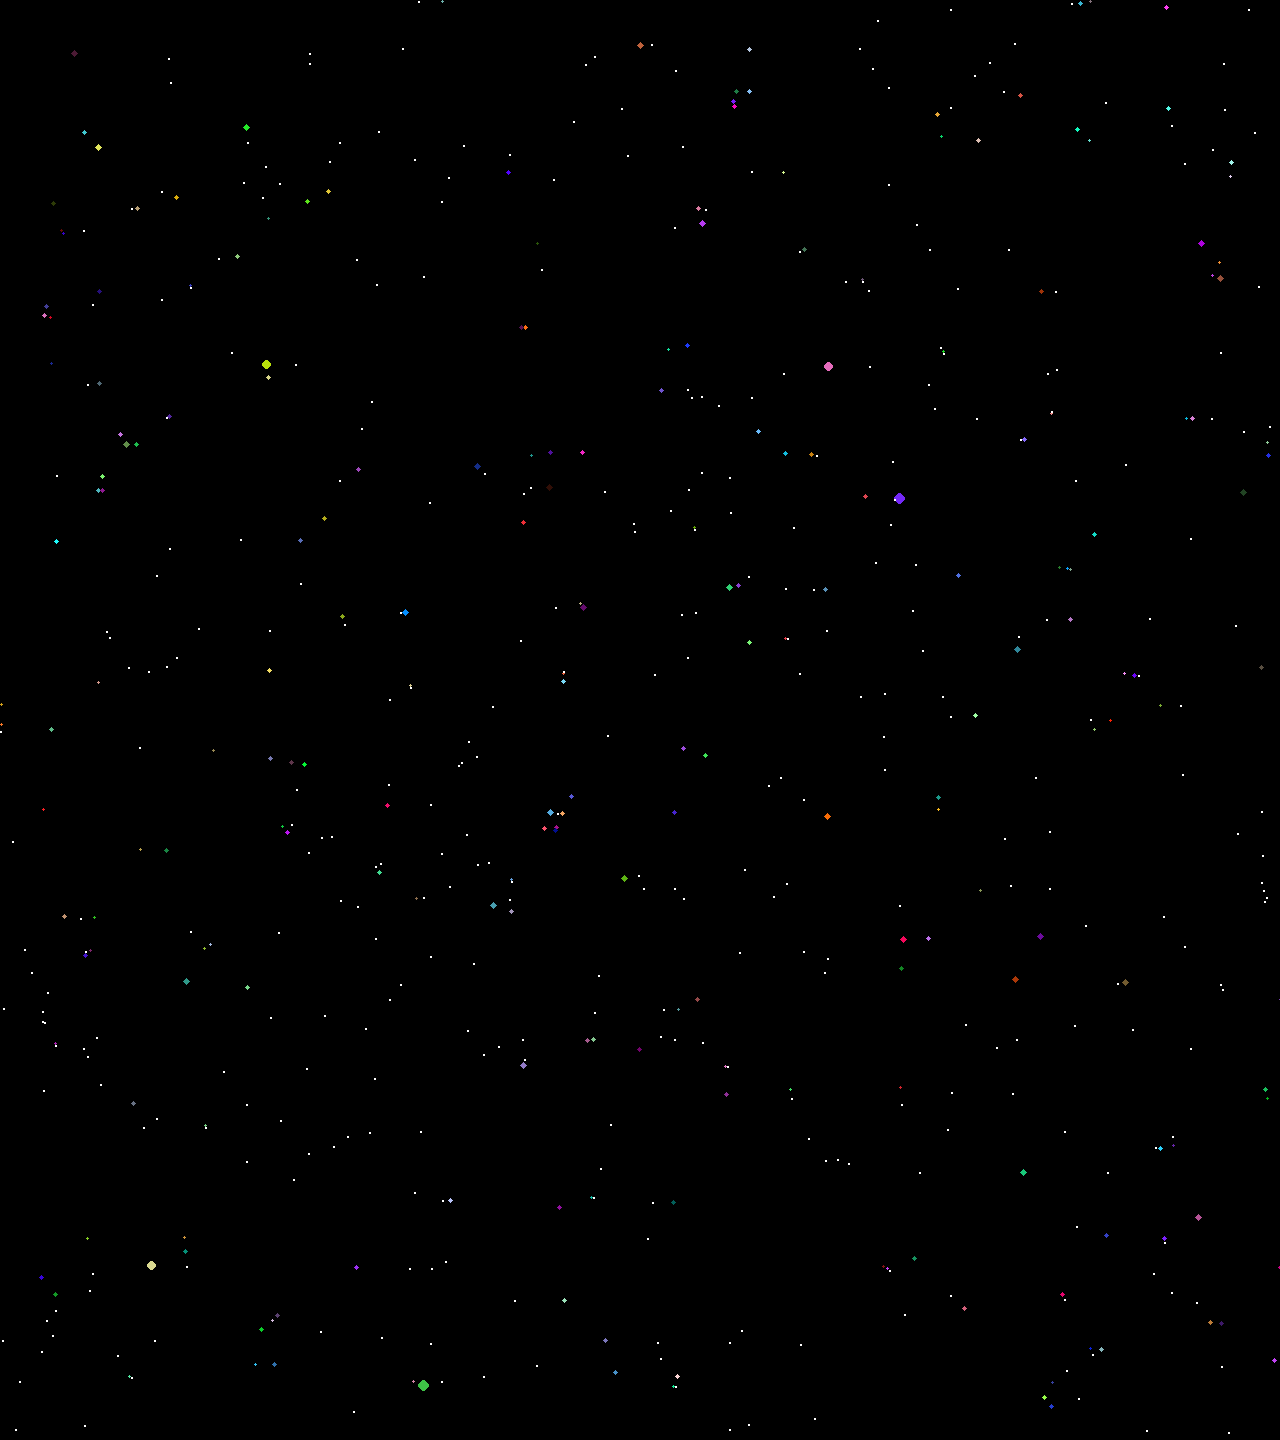
<file: web/index.html>
<!doctypehtml><html lang=en><head><meta charset=UTF-8><meta content="IE=edge"http-equiv=X-UA-Compatible><meta content="width=device-width,initial-scale=1"name=viewport><title>Entity Contiuum</title><meta content="A simulation of life."name=description><meta content=https://github.com/jackkimmins/Entity-Continuum property=og:url><link href=style.css rel=stylesheet></head><body><div class=emscripten><canvas class=emscripten id=canvas oncontextmenu=event.preventDefault() tabindex=-1></canvas></div><script>var Module={preRun:[],postRun:[],print:function(e){arguments.length>1&&(e=Array.prototype.slice.call(arguments).join(" ")),console.log(e)},canvas:(()=>{const e=document.getElementById("canvas");return e.addEventListener("webglcontextlost",(e=>{alert("WebGL context lost. You will need to reload the page."),e.preventDefault()}),!1),e})()};window.onerror=e=>{console.error(e)}</script><script async src=index.js></script></body></html>
</file>
